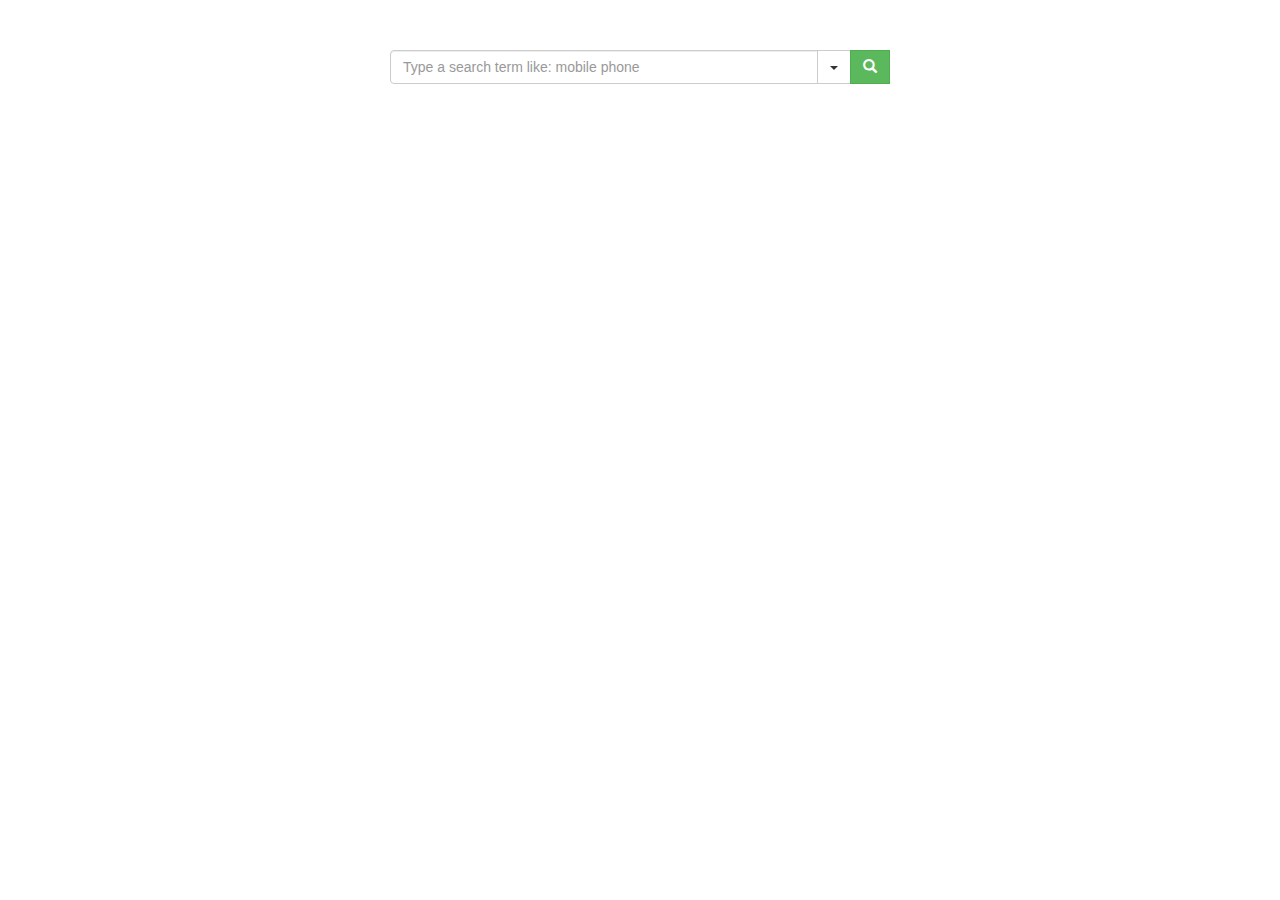
<file: demo.html>
<!DOCTYPE html>
<html lang="en">
<head>
    <link rel="stylesheet" href="https://maxcdn.bootstrapcdn.com/bootstrap/3.3.0/css/bootstrap.min.css">
    <style>
body {
    padding-top: 50px;
}
.dropdown.dropdown-lg .dropdown-menu {
    margin-top: -1px;
    padding: 4px 15px;
}

.btn-group .btn {
    border-radius: 0;
    margin-left: -1px;
}
.form-horizontal .form-group {
    margin-left: 0;
    margin-right: 0;
}


@media screen and (min-width: 768px) {
    #boot-search-box {
        width: 500px;
        margin: 0 auto;
    }
    .dropdown.dropdown-lg {
        position: static !important;
    }
    .dropdown.dropdown-lg .dropdown-menu {
        min-width: 500px;
    }
}
    </style>

</head>
<body>     

    <div class="container">
 
        <div class="row">

                        <div class="col-md-12">

    <div class="input-group" id="boot-search-box">

        <input type="text" class="form-control" placeholder="Type a search term like: mobile phone" />

        <div class="input-group-btn">

            <div class="btn-group" role="group">

                <div class="dropdown dropdown-lg">

                    <button type="button" class="btn btn-default dropdown-toggle" data-toggle="dropdown" aria-expanded="false"><span class="caret"></span></button>

                    <div class="dropdown-menu dropdown-menu-right" role="menu">

                        <form class="form-horizontal" role="form">

                          <div class="form-group">

                            <label for="filter">Narrow the search:</label>

                            <select class="form-control">

                                <option value="catalogue" selected>Whole catalogue</option>

                                <option value="modal">Modal</option>

                                <option value="price">Price</option>

                                <option value="popular">Most Popular</option>

                            </select>

                          </div>

                          <div class="form-group">

                            <label for="contain">Brand:</label>

                            <input class="form-control" type="text" />

                          </div>

                          <div class="form-group">

                            <label for="contain">Category:</label>

                            <input class="form-control" type="text" />

                          </div>



                         <div class="form-group">

                            <label for="password1" class="col-sm-3 control-label">Price Range:</label>

                        <div class="col-sm-3">

                            <input type="text" class="form-control" id="max-price" placeholder="Max"> <br /><br />

                            <input type="text" class="form-control" id="min-price" placeholder="Min">

                        </div>

                          <br /><br /><br /><br />                        

                          <button type="submit" class="btn btn-primary btn-block">Search :: <span class="glyphicon glyphicon-search" aria-hidden="true"></span></button>

                        </form>

                    </div>

                </div>

                <button type="button" class="btn btn-success "><span class="glyphicon glyphicon-search" aria-hidden="true"></span></button>

            </div>

        </div>

    </div>

  </div>

</div>

        </div>

</div>

    <script src="//code.jquery.com/jquery-1.11.0.min.js"></script>
    <script src="//netdna.bootstrapcdn.com/bootstrap/3.3.2/js/bootstrap.min.js"></script>
</body>
</html>
</file>
